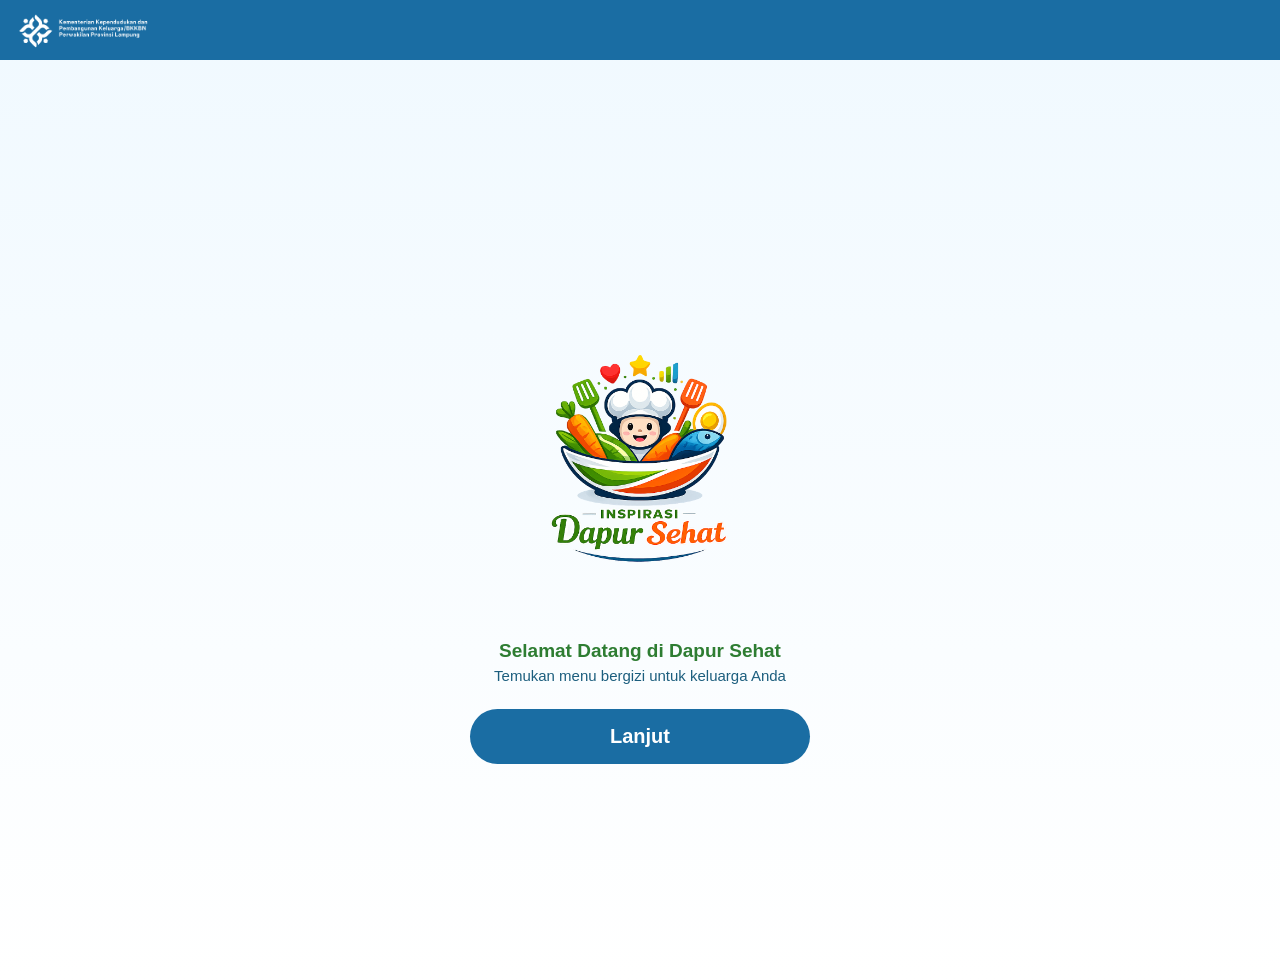
<file: index.html>
<!DOCTYPE html>
<html>
<head>
  <title>Selamat Datang - Dapur Sehat</title>
  <link rel="stylesheet" href="css/style.css">
</head>
<body class="landing-bg">

  <header class="bkkbn-header">
    <div class="header-content">
      <img src="assets/logo-bkkbn.png" class="logo-bkkbn">
    </div>
  </header>

  <div class="landing-container">
    <div class="logo-container">
      <img src="assets/logo.png" class="logo-landing">
    </div>

    <div class="welcome-section">
        <p class="subtitle-highlight">Selamat Datang di Dapur Sehat</p>
        <p class="subtitle-text">Temukan menu bergizi untuk keluarga Anda</p>
    </div>

    <button class="btn-lanjut" onclick="window.location.href='home.html'">
      Lanjut
    </button>
  </div>

</body>
</html>
</file>
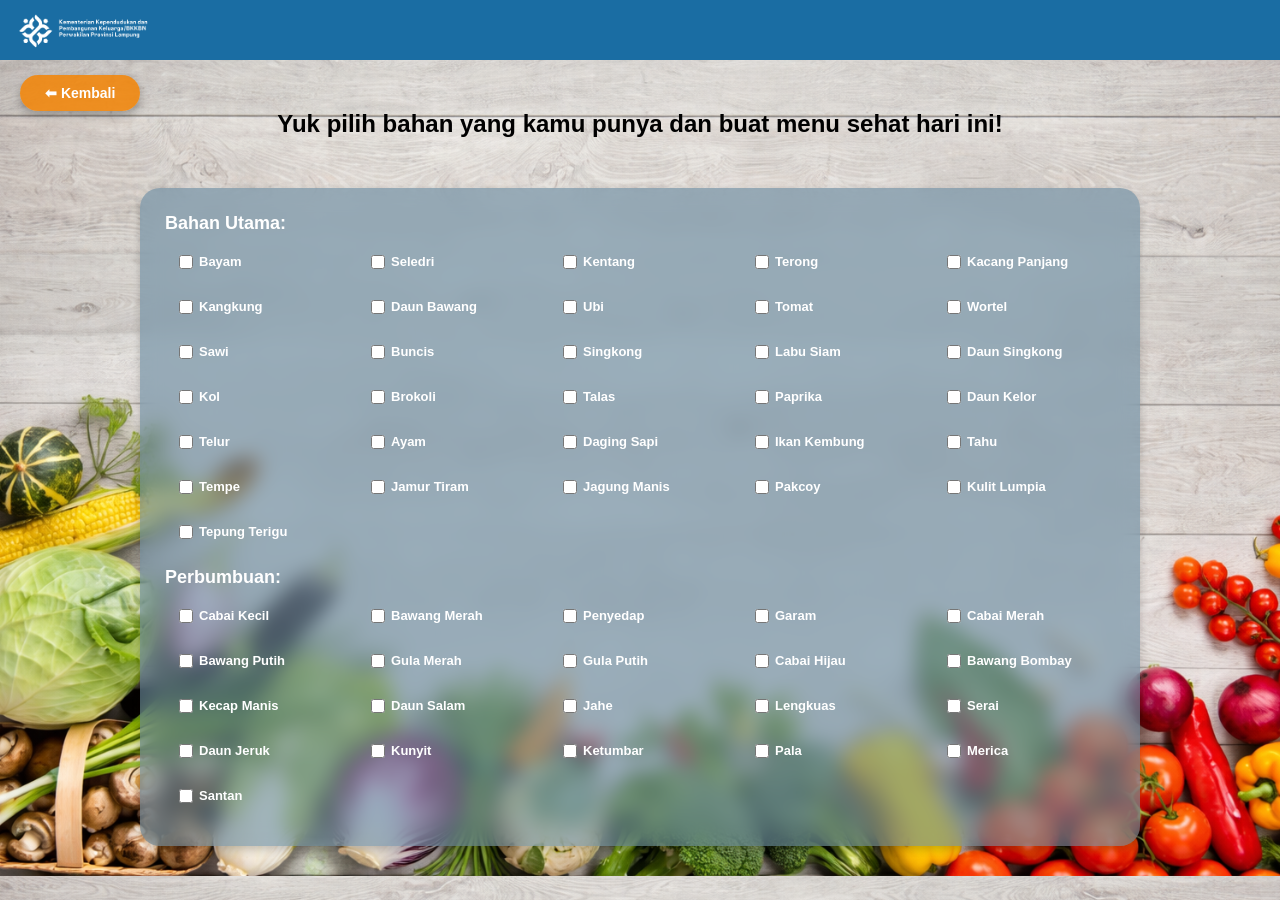
<file: detail.html>
<!DOCTYPE html>
<html lang="id">
<head>
    <meta charset="UTF-8">
    <meta name="viewport" content="width=device-width, initial-scale=1.0">
    <title>Detail Resep - Dapur Sehat</title>
    <link rel="stylesheet" href="css/style.css">
</head>
<body class="masak-bg">

    <div class="bkkbn-header">
        <div class="header-content">
            <img src="assets/logo-bkkbn.png" class="logo-bkkbn">
        </div>
    </div>

    <button onclick="history.back()" class="btn-kembali-atas">
        ⬅ Kembali
    </button>

    <div class="container">
        <div id="detail-resep-container"></div>
        
        <div style="text-align: center; margin-top: 30px; margin-bottom: 50px;">
            <button onclick="window.location.href='masak.html'" class="btn-ulang-bahan">
                Cari Menu Lain
            </button>
        </div>
    </div>

    <script src="js/detail.js"></script>

</body>
</html>
</file>
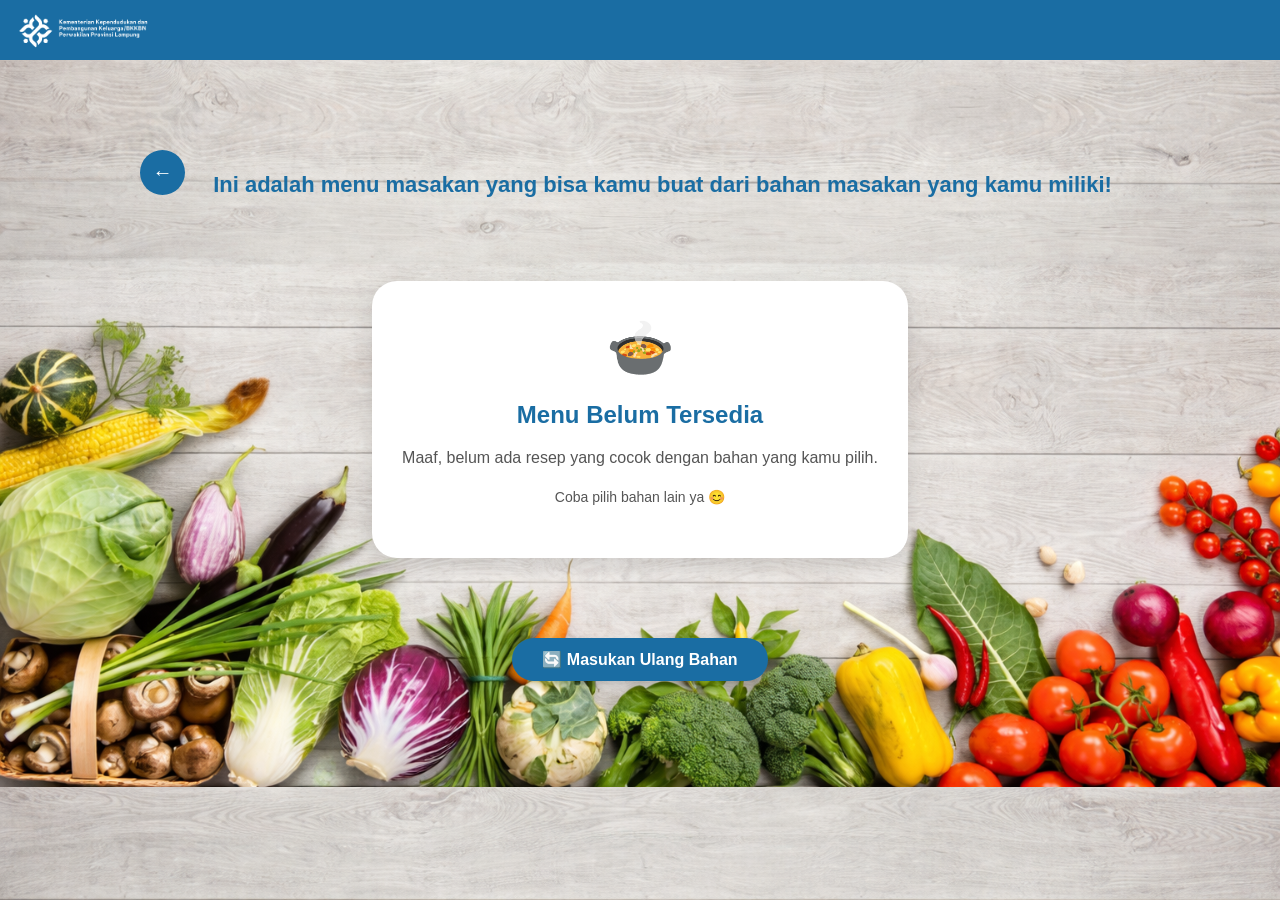
<file: hasilresep.html>
<!DOCTYPE html>
<html>
<head>
    <meta charset="UTF-8">
    <title>Hasil Rekomendasi Resep</title>
    <link rel="stylesheet" href="css/style.css">
</head>
<body class="masak-bg">

<div class="bkkbn-header">
    <div class="header-content">
        <img src="assets/logo-bkkbn.png" class="logo-bkkbn">
    </div>
</div>

<div class="container-hasil">
    <button onclick="window.location.href='masak.html'" class="btn-back-circle">←</button>
    
    <h2 class="judul-hasil">
        Ini adalah menu masakan yang bisa kamu buat dari bahan masakan yang kamu miliki!
    </h2>

    <div id="resep-grid" class="resep-grid"></div>

    <div style="margin-top: 40px;">
        <button onclick="window.location.href='masak.html'" class="btn-ulang-bahan">
            🔄 Masukan Ulang Bahan
        </button>
    </div>
</div>

<script src="js/hasil.js"></script>

</body>
</html>
</file>
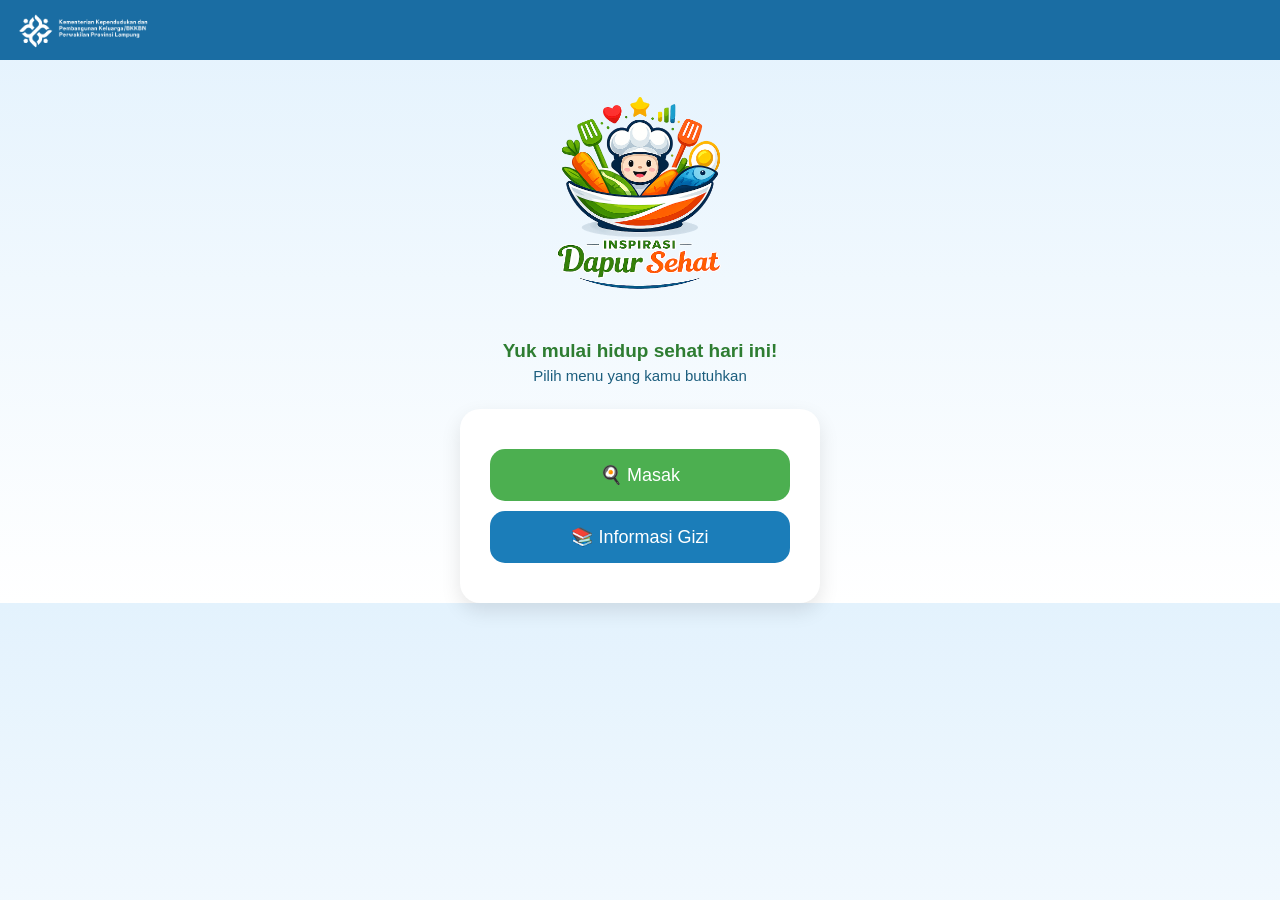
<file: home.html>
<!DOCTYPE html>
<html>
<head>
  <title>Dapur Sehat</title>
  <link rel="stylesheet" href="css/style.css">
</head>

<body>

<!-- HEADER -->
<div class="bkkbn-header">
  <div class="header-content">
    <img src="assets/logo-bkkbn.png" class="logo-bkkbn">
  </div>
</div>

<div class="logo-container">
  <img src="assets/logo.png" class="logo">
</div>

<div class="welcome-section">
  <p class="subtitle-highlight">Yuk mulai hidup sehat hari ini!</p>
  <p class="subtitle-text">Pilih menu yang kamu butuhkan</p>
</div>

<div class="menu">
  <button onclick="goTo('masak.html')">🍳 Masak</button>
  <button onclick="goTo('stunting.html')">📚 Informasi Gizi</button>
</div>

<script src="js/app.js"></script>

</body>
</html>
</file>
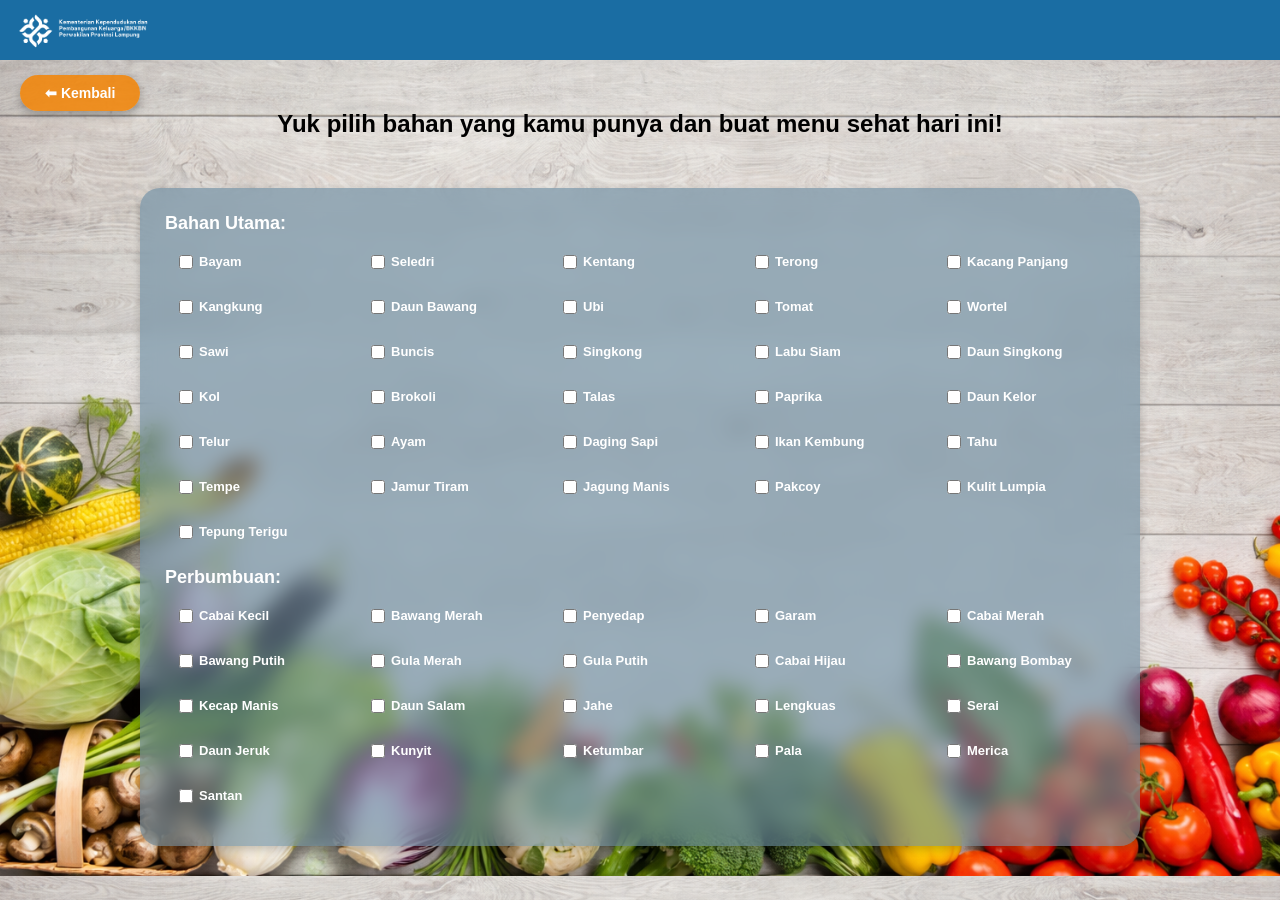
<file: masak.html>
<!DOCTYPE html>
<html>
<head>
  <title>Masak</title>
  <link rel="stylesheet" href="css/style.css">
</head>

<body class="masak-bg">

<div class="bkkbn-header">
  <div class="header-content">
    <img src="assets/logo-bkkbn.png" class="logo-bkkbn">
  </div>
</div>

<button onclick="history.back()" class="btn-kembali-atas">
  ⬅ Kembali
</button>

<div class="container">
  <h2>Yuk pilih bahan yang kamu punya dan buat menu sehat hari ini!</h2>
</div>

<div class="bahan-box">
  <div id="ingredients">
    <div class="ingredient-container">

      <div class="category-section">
        <h3>Bahan Utama:</h3>
        <div class="checkbox-group">
          <label><input type="checkbox" class="ingredient-cb" value="bayam"> Bayam</label>
          <label><input type="checkbox" class="ingredient-cb" value="seledri"> Seledri</label>
          <label><input type="checkbox" class="ingredient-cb" value="kentang"> Kentang</label>
          <label><input type="checkbox" class="ingredient-cb" value="terong"> Terong</label>
          <label><input type="checkbox" class="ingredient-cb" value="kacang panjang"> Kacang Panjang</label>
          <label><input type="checkbox" class="ingredient-cb" value="kangkung"> Kangkung</label>
          <label><input type="checkbox" class="ingredient-cb" value="daun bawang"> Daun Bawang</label>
          <label><input type="checkbox" class="ingredient-cb" value="ubi"> Ubi</label>
          <label><input type="checkbox" class="ingredient-cb" value="tomat"> Tomat</label>
          <label><input type="checkbox" class="ingredient-cb" value="wortel"> Wortel</label>
          <label><input type="checkbox" class="ingredient-cb" value="sawi"> Sawi</label>
          <label><input type="checkbox" class="ingredient-cb" value="buncis"> Buncis</label>
          <label><input type="checkbox" class="ingredient-cb" value="singkong"> Singkong</label>
          <label><input type="checkbox" class="ingredient-cb" value="labu siam"> Labu Siam</label>
          <label><input type="checkbox" class="ingredient-cb" value="daun singkong"> Daun Singkong</label>
          <label><input type="checkbox" class="ingredient-cb" value="kol"> Kol</label>
          <label><input type="checkbox" class="ingredient-cb" value="brokoli"> Brokoli</label>
          <label><input type="checkbox" class="ingredient-cb" value="talas"> Talas</label>
          <label><input type="checkbox" class="ingredient-cb" value="paprika"> Paprika</label>
          <label><input type="checkbox" class="ingredient-cb" value="daun kelor"> Daun Kelor</label>
          <label><input type="checkbox" class="ingredient-cb" value="telur"> Telur</label>
          <label><input type="checkbox" class="ingredient-cb" value="ayam"> Ayam</label>
          <label><input type="checkbox" class="ingredient-cb" value="daging sapi"> Daging Sapi</label>
          <label><input type="checkbox" class="ingredient-cb" value="ikan kembung"> Ikan Kembung</label>
          <label><input type="checkbox" class="ingredient-cb" value="tahu"> Tahu</label>
          <label><input type="checkbox" class="ingredient-cb" value="tempe"> Tempe</label>
          <label><input type="checkbox" class="ingredient-cb" value="jamur tiram"> Jamur Tiram</label>
          <label><input type="checkbox" class="ingredient-cb" value="jagung manis"> Jagung Manis</label>
          <label><input type="checkbox" class="ingredient-cb" value="pakcoy"> Pakcoy</label>
          <label><input type="checkbox" class="ingredient-cb" value="kulit lumpia"> Kulit Lumpia</label>
          <label><input type="checkbox" class="ingredient-cb" value="tepung terigu"> Tepung Terigu</label>
        </div>
      </div>

      <div class="category-section">
        <h3>Perbumbuan:</h3>
        <div class="checkbox-group">
          <label><input type="checkbox" class="ingredient-cb" value="cabai kecil"> Cabai Kecil</label>
          <label><input type="checkbox" class="ingredient-cb" value="bawang merah"> Bawang Merah</label>
          <label><input type="checkbox" class="ingredient-cb" value="penyedap"> Penyedap</label>
          <label><input type="checkbox" class="ingredient-cb" value="garam"> Garam</label>
          <label><input type="checkbox" class="ingredient-cb" value="cabai kecil merah"> Cabai Merah</label>
          <label><input type="checkbox" class="ingredient-cb" value="bawang putih"> Bawang Putih</label>
          <label><input type="checkbox" class="input-cb" value="gula merah"> Gula Merah</label>
          <label><input type="checkbox" class="ingredient-cb" value="gula putih"> Gula Putih</label>
          <label><input type="checkbox" class="ingredient-cb" value="cabai hijau"> Cabai Hijau</label>
          <label><input type="checkbox" class="ingredient-cb" value="bawang bombay"> Bawang Bombay</label>          <label><input type="checkbox" class="ingredient-cb" value="kecap manis"> Kecap Manis</label>
          <label><input type="checkbox" class="ingredient-cb" value="daun salam"> Daun Salam</label>
          <label><input type="checkbox" class="ingredient-cb" value="jahe"> Jahe</label>
          <label><input type="checkbox" class="ingredient-cb" value="lengkuas"> Lengkuas</label>
          <label><input type="checkbox" class="ingredient-cb" value="serai"> Serai</label>
          <label><input type="checkbox" class="ingredient-cb" value="daun jeruk"> Daun Jeruk</label>
          <label><input type="checkbox" class="ingredient-cb" value="kunyit"> Kunyit</label>
          <label><input type="checkbox" class="ingredient-cb" value="ketumbar"> Ketumbar</label>
          <label><input type="checkbox" class="ingredient-cb" value="pala"> Pala</label>
          <label><input type="checkbox" class="ingredient-cb" value="merica"> Merica</label>
          <label><input type="checkbox" class="ingredient-cb" value="santan"> Santan</label>
        </div>
      </div>

    </div>
  </div>
</div>

<div style="margin-top: 30px; text-align: center;">
  <button id="btn-olah" class="btn" style="display: none;" onclick="olahBahan()">
    Olah Bahan
  </button>
</div>

<div id="results" style="margin: 20px;"></div>

<script src="js/masak.js"></script>

</body>
</html>
</file>
<file: css/style.css>
body {
  font-family: Arial, sans-serif;
  background: linear-gradient(to bottom, #e3f2fd, #ffffff);
  text-align: center;
  margin: 0;
  padding: 0;
}

/* Logo */
.logo-container {
  text-align: center;
  margin-top: 30px;
}

.logo {
  width: 260px;       /* Dibesarkan */
  display: block;
  margin: auto;
}

/* Tulisan Inspirasi */
.logo-text {
  font-size: 20px;
  color: #2c3e50;
  margin-top: 10px;
}
/* Judul */
h1 {
  color: #2c3e50;
  font-size: 38px;
  margin-top: 5px;
}

/* Subtitle */
.subtitle {
  color: gray;
  margin-bottom: 20px;
}

/* Menu Box */
.menu {
  background: white;
  padding: 30px;
  border-radius: 20px;
  width: 300px;
  margin: auto;
  box-shadow: 0 8px 20px rgba(0,0,0,0.1);
}

/* Button */
.menu button {
  display: block;
  width: 100%;
  padding: 15px;
  margin: 10px 0;
  border: none;
  border-radius: 15px;
  font-size: 18px;
  cursor: pointer;
  transition: 0.3s;
}

/* Button Masak */
.menu button:nth-child(1) {
  background: #4CAF50;
  color: white;
}

/* Button Stunting */
.menu button:nth-child(2) {
  background: #1b7db9;
  color: white;
}

/* Hover */
.menu button:hover {
  transform: scale(1.05);
}

/* Footer */
.footer {
  margin-top: 40px;
  color: gray;
  font-size: 14px;
}

/* ================= HALAMAN MASAK ================= */
.masak-bg {
  background-image: url('../assets/sayur.png');
  background-size: cover;
  background-position: center;
}

.container {
  text-align: center;
  padding: 20px;
}

.bahan-box {
  background: white;
  padding: 20px;
  border-radius: 15px;
  width: 300px;
  margin: auto;
  box-shadow: 0 4px 8px rgba(0,0,0,0.2);
}

label {
  display: block;
  margin: 10px;
  font-size: 18px;
}

/* Tombol kembali */
.btn {
  margin-top: 20px;
  padding: 10px 20px;
  border: none;
  border-radius: 10px;
  background: orange;
  color: white;
  font-size: 16px;
  cursor: pointer;
}

/* ================= HALAMAN STUNTING ================= */
.stunting-bg {
  background-image: url('../assets/bg\ gizi.png');
  background-size: cover;
  background-position: center;
  background-repeat: no-repeat;
}

/* Card Target */
.card-container {
  display: grid;
  grid-template-columns: 1fr 1fr;
  gap: 15px;
  margin: 20px;
}

.card {
  background: white;
  padding: 20px;
  border-radius: 15px;
  box-shadow: 0 4px 8px rgba(0,0,0,0.2);
  cursor: pointer;
}

.card img {
  width: 90px;
}

.card:hover {
  transform: scale(1.05);
}

/* Info Box */
#infoBox {
  background: white;
  padding: 20px;
  border-radius: 15px;
  margin: 20px;
  display: none;
}

/* ================= HALAMAN DETAIL GIZI (FIXED & CENTERED) ================= */

/* Layout Grid: Maksimal 3 kolom di desktop & Rata Tengah */
.detail-grid {
  display: grid;
  /* Mengunci lebar kolom agar maksimal 3 per baris di desktop */
  grid-template-columns: repeat(auto-fit, 320px); 
  gap: 25px;
  padding: 20px;
  max-width: 1100px; /* Membatasi lebar agar tetap 3 kolom di layar lebar */
  margin: 0 auto;
  justify-content: center; /* Kunci untuk membuat card rata tengah */
}

/* Desain Kotak Putih Detail */
.detail-card {
  background: white;
  padding: 25px;
  border-radius: 20px;
  box-shadow: 0 4px 15px rgba(0,0,0,0.1);
  text-align: center;
  transition: 0.3s;
  display: flex;
  flex-direction: column;
  min-height: 280px; /* Agar tinggi kotak seragam */
}

.detail-card:hover {
  transform: translateY(-5px);
  box-shadow: 0 8px 20px rgba(0,0,0,0.15);
}

/* Judul Komponen Gizi */
.card-header {
  font-size: 22px;
  font-weight: bold;
  color: #2c3e50;
  margin-bottom: 15px;
  border-bottom: 3px solid #4CAF50;
  display: block; /* Mengisi lebar kotak */
  padding-bottom: 10px;
}

/* Teks keterangan (Kebutuhan Awal, Tambahan & Fungsi) */
.detail-card p {
  text-align: left;
  margin: 6px 0;
  font-size: 15px;
  color: #333;
  line-height: 1.5;
}

/* Kotak Khusus Contoh Pangan Lokal */
.pangan-lokal {
  margin-top: auto; /* Mendorong kotak hijau ke posisi paling bawah kartu */
  background: #f1f8e9;
  padding: 12px;
  border-radius: 12px;
  font-size: 14px;
  color: #2e7d32;
  font-style: italic;
  text-align: left;
  border-left: 5px solid #4CAF50;
}

/* Penyesuaian untuk Layar Kecil (HP) */
@media (max-width: 700px) {
  .detail-grid {
    grid-template-columns: 1fr; /* 1 Kolom penuh di HP */
    max-width: 350px;
  }
}

/* ================= WARNA SUBTITLE BARU ================= */

.welcome-section {
  margin-top: 10px;
  margin-bottom: 25px;
}

/* Baris Pertama: Hijau Tua Segar */
.subtitle-highlight {
  color: #2E7D32; 
  font-weight: bold;
  font-size: 19px;
  margin: 0;
}

/* Baris Kedua: Abu-abu Kebiruan yang Kalem */
.subtitle-text {
  color: #1c5e7e;
  font-size: 15px;
  margin-top: 5px;
}

/* ================= TAMPILAN HALAMAN SELAMAT DATANG ================= */

.landing-bg {
  background: linear-gradient(to bottom, #f0f9ff, #ffffff);
  height: 100vh;
  display: flex;
  justify-content: center;
  align-items: center;
  margin: 0;
}

.landing-container {
  text-align: center;
  width: 100%;
  max-width: 400px;
}

.logo-landing {
  width: 280px; /* Ukuran logo lebih besar sedikit agar dominan */
  margin-bottom: 20px;
}

.welcome-text h2 {
  color: #2c3e50;
  font-size: 22px;
  margin-bottom: 5px;
}

.welcome-text p {
  color: #546e7a;
  font-size: 16px;
  margin-bottom: 40px;
}

/* Tombol Biru Besar "Lanjut" */
.btn-lanjut {
  background-color: #1a6da3; /* Warna biru sesuai gambar */
  color: white;
  width: 85%; /* Sedikit lebih kecil dari lebar layar */
  padding: 16px;
  border: none;
  border-radius: 50px; /* Sangat bulat */
  font-size: 20px;
  font-weight: bold;
  cursor: pointer;
  transition: 0.3s;
}

.btn-lanjut:hover {
  background-color: #155a8a;
  transform: scale(1.03);
}

/* ================= HEADER BKKBN ================= */
.bkkbn-header {
  background-color: #1a6da3;
  width: 100%;
  height: 60px;              /* ⬅️ tinggi sama semua */
  display: flex;
  align-items: center;
  position: fixed;
  top: 0;
  left: 0;
  z-index: 1000;
}

.header-content {
  display: flex;
  align-items: center;
  padding-left: 15px;       
}

.logo-bkkbn {
  height: 55px;              
  display: block;
}

body {
  margin-top: 70px;
}
.header-text p {
  color: white !important;
  margin: 0 !important;
  font-size: 11px !important;
  text-align: left !important;
  line-height: 1.2 !important;
  font-weight: bold;
  text-transform: uppercase;
}

/* Biar konten Dapur Sehat tidak tertutup header */
.landing-bg {
  padding-top: 80px; 
}

body {
  margin-top: 70px;
}

/* ================= LIST UMUR BALITA ================= */
.age-list {
  list-style: none;
  padding: 0;
  margin: 10px 0;
}

.age-list li {
  font-size: 13px;
  display: flex;
  justify-content: space-between;
  border-bottom: 1px dashed #ddd;
  padding: 4px 0;
  color: #555;
}

.age-list li strong {
  color: #2e7d32;
}

/* Container utama - Dibuat lebih ramping */
.bahan-box {
  background-color: rgba(103, 137, 161, 0.6); 
  backdrop-filter: blur(10px);
  border-radius: 20px; /* Radius sedikit dikecilkan agar lebih tegas */
  padding: 15px 25px; /* Padding atas-bawah dikecilkan */
  margin: 10px auto;
  width: 85%; /* Lebar kotak dikecilkan sedikit */
  max-width: 950px; /* Batas maksimal lebar dipersempit */
}

.category-section h3 {
  color: white;
  font-size: 18px; /* Ukuran judul dikecilkan */
  font-weight: bold;
  margin-bottom: 8px; /* Jarak bawah judul ke isi dirapatkan */
  margin-top: 10px; /* Jarak antar kategori dirapatkan */
  text-align: left;
}

/* Mengatur kolom dan jarak antar item */
.checkbox-group {
  display: grid;
  grid-template-columns: repeat(5, 1fr); 
  gap: 5px 10px; /* Angka pertama (5px) adalah jarak antar baris (vertikal) */
  text-align: left;
  margin-bottom: 15px; /* Jarak antar section dirapatkan */
}

.checkbox-group label {
  color: white;
  font-size: 13px; /* Ukuran tulisan bahan dikecilkan */
  font-weight: 600;
  display: flex;
  align-items: center;
  cursor: pointer;
  white-space: nowrap;
  line-height: 1.2; /* Mengatur tinggi baris agar lebih rapat */
}

.checkbox-group input[type="checkbox"] {
  width: 14px; /* Ukuran kotak centang dikecilkan */
  height: 14px;
  margin-right: 6px; /* Jarak kotak ke tulisan dirapatkan */
  cursor: pointer;
}

/* Responsif untuk layar kecil/HP */
@media (max-width: 768px) {
  .bahan-box {
    width: 95%;
    padding: 15px;
  }
  .checkbox-group {
    grid-template-columns: repeat(2, 1fr); /* Tetap 2 kolom di HP agar tidak terlalu sesak */
    gap: 8px;
  }
}

#btn-olah {
    background-color: #007bff; /* Biru sesuai gambar */
    color: white;
    padding: 10px 25px;
    border-radius: 20px;
    border: none;
    font-weight: bold;
    cursor: pointer;
    box-shadow: 0 4px 6px rgba(0,0,0,0.2);
    transition: 0.3s;
}

#btn-olah:hover {
    background-color: #0056b3;
    transform: translateY(-2px);
}

/* ================= TOMBOL KEMBALI BULAT BIRU (FIX) ================= */
.container {
    position: relative; /* Wajib ada supaya tombol bisa nempel di pojok */
}

/* Mengunci tombol agar melayang di layar (tidak ikut geser) */
/* Mengunci tombol agar melayang di layar (tidak ikut geser) */
.btn-kembali-atas {
    position: fixed; 
    top: 75px;        /* Di bawah header biru BKKBN */
    left: 20px;       /* Jarak dari sisi kiri layar */
    
    /* Desain Lonjong */
    background-color: #f28509df; 
    color: white;
    padding: 10px 25px;
    border: none;
    border-radius: 50px; 
    font-size: 14px;
    font-weight: bold;
    cursor: pointer;
    
    /* Efek agar selalu di lapisan paling depan */
    z-index: 9999; 
    box-shadow: 0 4px 10px rgba(0,0,0,0.3);
    transition: 0.3s;
}

.btn-kembali-atas:hover {
    background-color: #155a8a;
    transform: scale(1.05);
}

/* Perbaikan tombol Olah Bahan agar seragam dengan tombol menu utama */
#btn-olah {
    background-color: #4CAF50; /* Hijau Masak */
    color: white;
    padding: 12px 40px;
    border: none;
    border-radius: 50px; /* Lonjong pill-shaped */
    font-size: 18px;
    font-weight: bold;
    cursor: pointer;
    box-shadow: 0 4px 15px rgba(0,0,0,0.2);
    transition: 0.3s;
    margin-top: 20px;
}

#btn-olah:hover {
    transform: scale(1.05);
}

/* Memastikan halaman tidak melompat-lompat */
html {
    scroll-behavior: smooth;
}
/* --- Tampilan Halaman Hasil Resep --- */
.container-hasil {
  padding: 80px 20px 40px;
  max-width: 1000px;
  margin: auto;
  text-align: center;
}

.judul-hasil {
  color: #1a6da3;
  font-size: 22px;
  margin: 20px 0 40px;
  line-height: 1.4;
}

/* Tombol Back Lingkaran Biru */
.btn-back-circle {
  background: #1a6da3;
  color: white;
  border: none;
  width: 45px;
  height: 45px;
  border-radius: 50%;
  font-size: 20px;
  cursor: pointer;
  float: left;
}

/* Grid Card */
.resep-grid {
  display: grid;
  grid-template-columns: repeat(auto-fit, minmax(220px, 1fr));
  gap: 25px;
  margin-bottom: 40px;
}

/* Card Biru Eksklusif */
.card-resep-biru {
  background: #1a6da3;
  border-radius: 25px;
  overflow: hidden;
  box-shadow: 0 8px 15px rgba(0,0,0,0.2);
  color: white;
}

.img-resep {
  width: 100%;
  height: 160px;
  object-fit: cover;
  border-bottom: 5px solid #ffffff;
}

.card-isi {
  padding: 20px;
}

.card-isi h3 {
  font-size: 18px;
  margin-bottom: 15px;
  min-height: 50px;
}

.btn-lihat-resep {
  background: #cbdceb;
  color: #1a6da3;
  border: none;
  padding: 10px 20px;
  border-radius: 12px;
  font-weight: bold;
  cursor: pointer;
  width: 100%;
}

/* Tombol Masukan Ulang */
.btn-ulang-bahan {
  background: #1a6da3;
  color: white;
  padding: 12px 30px;
  border: none;
  border-radius: 50px;
  font-weight: bold;
  cursor: pointer;
}

/* ================= HALAMAN DETAIL RESEP (FULL) ================= */
.card-detail {
    background: white;
    border-radius: 25px;
    overflow: hidden;
    box-shadow: 0 10px 30px rgba(0,0,0,0.2);
    margin: 20px auto;
    max-width: 800px;
    text-align: left; /* Rata kiri untuk teks instruksi */
}

.img-detail-full {
    width: 100%;
    height: 350px;
    object-fit: cover;
    border-bottom: 8px solid #1a6da3;
}

.content-detail {
    padding: 30px;
}

.content-detail h1 {
    color: #1a6da3;
    font-size: 28px;
    margin-top: 0;
}

/* Grid Gizi agar rapi */
.info-gizi-grid {
    display: grid;
    grid-template-columns: repeat(4, 1fr);
    gap: 10px;
    background: #f0f7ff;
    padding: 20px;
    border-radius: 15px;
    margin: 25px 0;
    text-align: center;
}

.gizi-item {
    font-size: 14px;
    color: #333;
}

.gizi-item strong {
    color: #1a6da3;
    display: block;
    font-size: 16px;
    margin-bottom: 5px;
}

.list-bahan, .list-langkah {
    padding-left: 20px;
    line-height: 1.8;
    color: #444;
}

.list-bahan li, .list-langkah li {
    margin-bottom: 10px;
}

/* Tombol Ulang Bahan di halaman detail */
.btn-ulang-bahan {
    background: #1a6da3;
    color: white;
    padding: 12px 30px;
    border: none;
    border-radius: 50px;
    font-weight: bold;
    font-size: 16px;
    cursor: pointer;
    box-shadow: 0 4px 10px rgba(0,0,0,0.2);
    transition: 0.3s;
}

.btn-ulang-bahan:hover {
    background: #155a8a;
    transform: scale(1.05);
}

.nutrition-table {
    border-top: 2px solid #333;
    border-bottom: 2px solid #333;
    padding: 10px 0;
    margin-bottom: 15px;
}
.nutri-row {
    display: flex;
    justify-content: space-between;
    padding: 5px 0;
    border-bottom: 1px solid #ddd;
    font-size: 14px;
}
.vitamin-grid {
    display: grid;
    grid-template-columns: repeat(3, 1fr);
    gap: 10px;
    margin-bottom: 20px;
}
.vit-item {
    background: #f9f9f9;
    padding: 8px;
    border-radius: 8px;
    font-size: 12px;
    text-align: center;
    border: 1px solid #eee;
}
.vit-item span {
    display: block;
    font-weight: bold;
    color: #1a6da3;
}
/* ===== CARD MENU BELUM TERSEDIA ===== */

.card-kosong {
  background: white;

  grid-column: 1/-1;

  max-width: 500px;
  margin: 40px auto;

  padding: 35px 30px;

  border-radius: 25px;

  box-shadow: 0 8px 25px rgba(0,0,0,0.12);

  text-align: center;
}

.icon-kosong {
  font-size: 55px;
  margin-bottom: 15px;
}

.card-kosong h2 {
  color: #1a6da3;
  margin-bottom: 15px;
}

.card-kosong p {
  color: #555;
  line-height: 1.6;
}

.subtext {
  color: #777;
  font-size: 14px;
}
/* === kecocokan 100% === */
.card-info-kecocokan {

  grid-column: 1/-1;

  background: #fff8e8;

  border-left: 6px solid #f0ad4e;

  padding: 20px;

  border-radius: 18px;

  margin-bottom: 25px;

  text-align: center;

  box-shadow: 0 4px 10px rgba(0,0,0,0.08);
}
</file>
